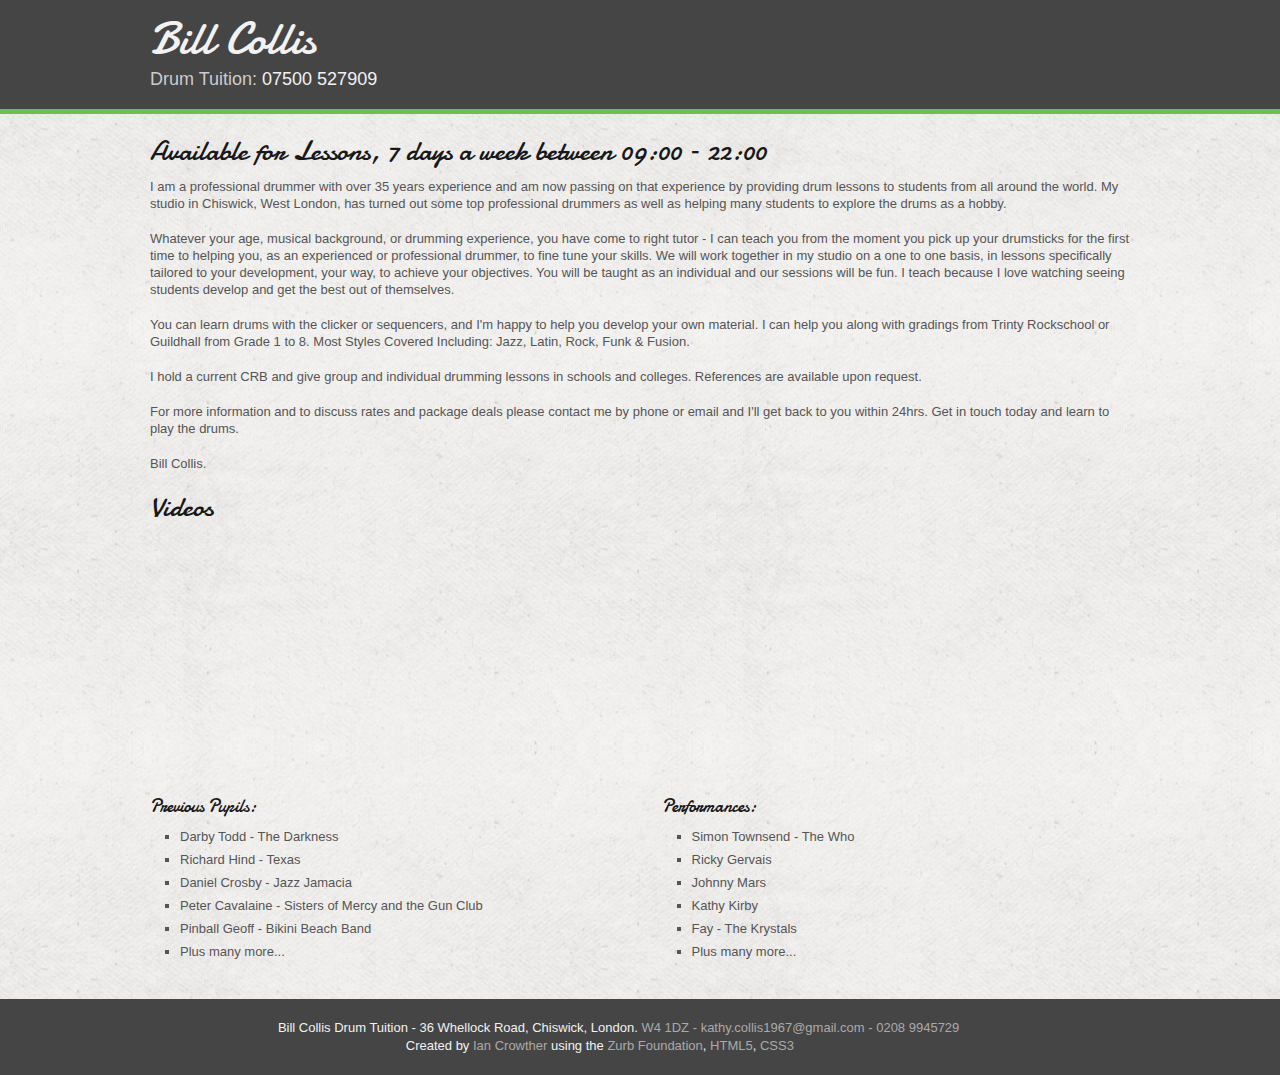
<file: index.html>
<!DOCTYPE html>
<html lang="en">
  <head>
    <meta charset="utf-8" />

    <!-- Set the viewport width to device width for mobile -->
    <meta name="viewport" content="width=device-width" />

    <title>Drum Tuition | Chiswick, West London | Bill Collis</title>

    <link rel="stylesheet" href="stylesheets/foundation.css">
    <link rel="stylesheet" href="stylesheets/app.css">

    <!-- IE Fix for HTML5 Tags -->
    <!--[if lt IE 9]>
      <script src="https://html5shiv.googlecode.com/svn/trunk/html5.js"></script>
    <![endif]-->

  </head>
  <body>
    <div class="header">
      <div class="row">
        <div class="header-content">
          <h1>Bill Collis</h1>
          <h2>Drum Tuition: <a href="tel:07500527909">07500 527909</a></h2>
        </div>
      </div>
    </div>

    <div class="container">
      <div class="row">
        <div class="twelve columns">
          <div class="intro">
            <h3>Available for Lessons, 7 days a week between 09:00 – 22:00</h3>
            <p>I am a professional drummer with over 35 years experience and am now passing on that experience by providing drum lessons to students from all around the world. My studio in Chiswick, West London, has turned out some top professional drummers as well as helping many students to explore the drums as a hobby.</p>

            <p>Whatever your age, musical background, or drumming experience, you have come to right tutor - I can teach you from the moment you pick up your drumsticks for the first time to helping you, as an experienced or professional drummer, to fine tune your skills.  We will work together in my studio on a one to one basis, in lessons specifically tailored to your development, your way, to achieve your objectives. You will be taught as an individual and our sessions will be fun.  I teach because I love watching seeing students develop and get the best out of themselves. </p>

            <p>You can learn drums with the clicker or sequencers, and I'm happy to help you develop your own material. I can help you along with gradings from Trinty Rockschool or Guildhall from Grade 1 to 8. Most Styles Covered Including: Jazz, Latin, Rock, Funk & Fusion.</p>

            <p>I hold a current CRB and give group and individual drumming lessons in schools and colleges. References are available upon request.</p>

            <p>For more information and to discuss rates and package deals please contact me by phone or email and I'll get back to you within 24hrs.  Get in touch today and learn to play the drums.</p>

            <p>Bill Collis.</p>
          </div>
        </div>
      </div>

      <div class="row">
        <div class="twelve columns">
          <h3>Videos</h3>

          <div class="row">
            <div class="four columns">
              <div class="flex-video">
                <iframe width="420" height="315" src="https://www.youtube.com/embed/V0GIQNeRGuI?rel=0" frameborder="0" allowfullscreen></iframe>
              </div>
            </div>
            <div class="four columns">
              <div class="flex-video">
                <iframe width="420" height="315" src="https://www.youtube.com/embed/VbVpRaACu6k?rel=0" frameborder="0" allowfullscreen></iframe>
              </div>
            </div>
            <div class="four columns">
              <div class="flex-video">
                <iframe width="420" height="315" src="https://www.youtube.com/embed/XCQiXNDN1wg?rel=0" frameborder="0" allowfullscreen></iframe>
              </div>
            </div>
          </div>
        </div>
      </div>

      <div class="row">
        <div class="twelve columns">
          <div class="row">
            <div class="portfolio">
              <div class="six columns">
                <h5>Previous Pupils:</h5>
                <ul class="square">
                  <li>Darby Todd - The Darkness</li>
                  <li>Richard Hind - Texas</li>
                  <li>Daniel Crosby - Jazz Jamacia</li>
                  <li>Peter Cavalaine - Sisters of Mercy and the Gun Club</li>
                  <li>Pinball Geoff - Bikini Beach Band</li>
                  <li>Plus many more...</li>
                </ul>
              </div>

              <div class="six columns">
                <h5>Performances:</h5>
                <ul class="square">
                  <li>Simon Townsend - The Who</li>
                  <li>Ricky Gervais</li>
                  <li>Johnny Mars</li>
                  <li>Kathy Kirby</li>
                  <li>Fay - The Krystals</li>
                  <li>Plus many more...</li>
                </ul>
              </div>
            </div>
          </div>
        </div>
      </div>
    </div>

    <div class="footer">
      <div class="row">
        <div class="nine columns centered">
          <div class="vcard">
            <span class="org">Bill Collis Drum Tuition - </span>
            <span class="adr">
              <span class="street-address">36 Whellock Road,</span>
              <span class="extended-address">Chiswick,</span>
              <span class="locality">London.</span>
              <span class="postal-code">
                <a href="https://maps.google.co.uk/maps/place?q=Drum+Tuition+-+Bill+Collis,+36+Whellock+Road,+London,+London,+United+Kingdom&hl=en&cid=7776176506428417662">W4 1DZ</a>
              </span>
            </span>
            <span><a class="email" href="mailto:kathy.collis1967@gmail.com">- kathy.collis1967@gmail.com</a></span>
            <span><a href="tel:02089945729">- 0208 9945729</a></span>
          </div>
        </div>
      </div>

      <div class="row">
        <div class="six columns centered">
          <span class="footer-text">Created by <a href="https://iancrowther.co.uk/" rel="author" title="iancrowther.co.uk">Ian Crowther</a> using the <a href="https://foundation.zurb.com/" rel="nofollow" title="Zurb Foundation">Zurb Foundation</a>, <a href="https://www.html5rocks.com/en/" rel="nofollow" title="HTML5 Rocks">HTML5</a>, <a href="https://www.w3.org/Style/CSS/" rel="tag nofollow" title="W3C CSS">CSS3</a></span>
        </div>
      </div>

    </div>

  </body>
</html>
</file>
<file: stylesheets/app.css>
@import url(https://fonts.googleapis.com/css?family=Damion);

body {
	background: url(../images/bg.png) center center;
}

h1 {
	color: #f2f2f2;
	font-family: 'Damion', cursive;
	font-weight: 100;
	margin-bottom: 0px;
}
h2 {
	color: #ccc;
	font-size: 18px;
	font-size: 1.8rem;
}
h2 a {
	color: #f2f2f2;
}

h3, h5 {
	font-family: 'Damion', cursive;
}

.header, .footer {
	background: #454545;
	color: #f2f2f2;
}
.header {
	border-bottom: #6fbf4d 5px solid;
	margin-bottom: 20px;
	padding: 10px 0;
}

.portfolio {
	padding: 20px 0;
}
.portfolio h5 {
	margin-bottom: 10px;
}

.footer {
	margin-top: 20px;
	padding: 20px 0;
}
.footer .adr {
	padding: 10px 0;
}

@media only screen and (max-width: 1024px) {
	.header {
		padding: 10px 20px;
	}
	.footer {
		padding: 20px;
	}
}
</file>
